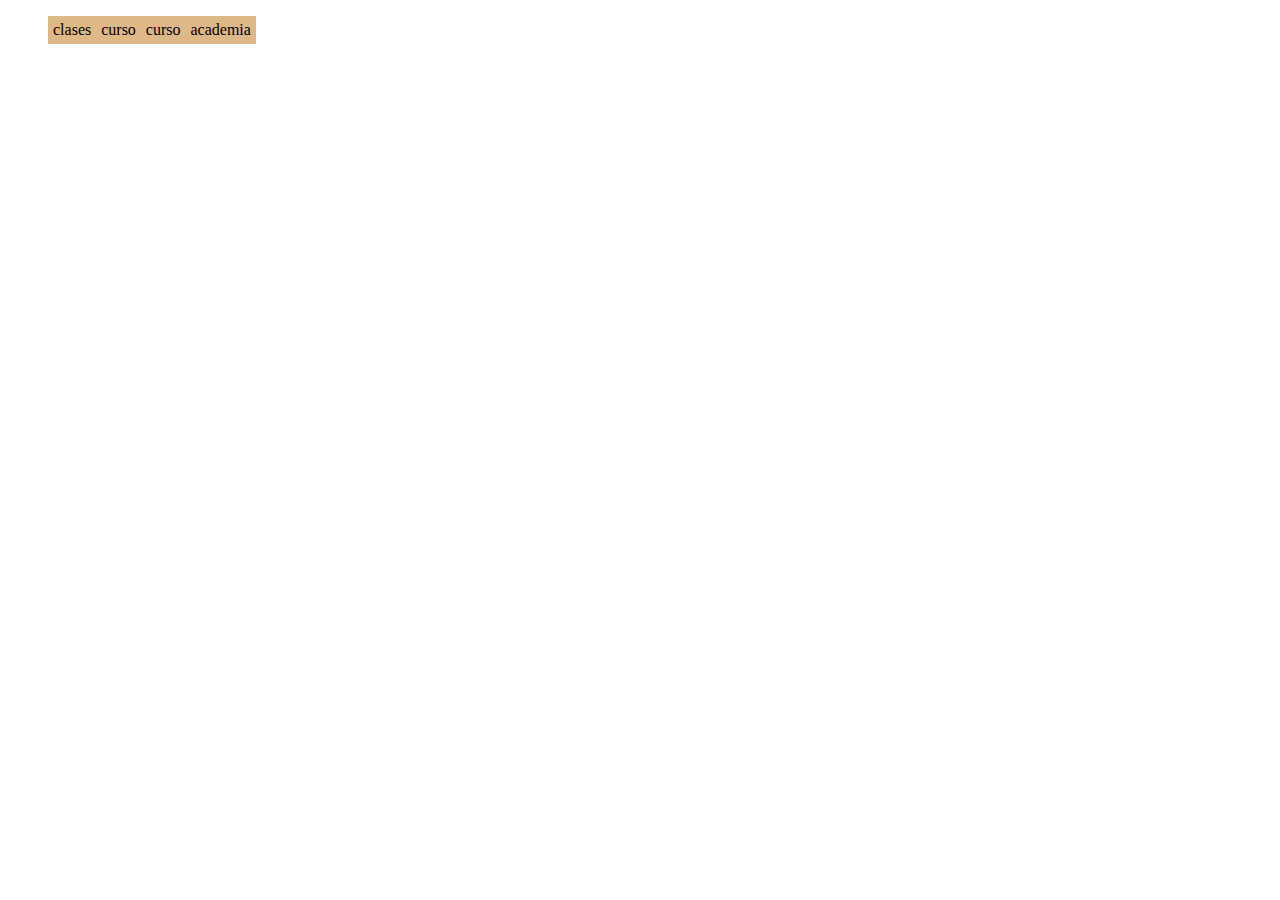
<file: barra-menu/ej1.html>
<!DOCTYPE html>
<html lang="en">
<head>
    <meta charset="UTF-8">
    <meta name="viewport" content="width=device-width, initial-scale=1.0">
    <!-- 
        link css
     -->
     <link rel="stylesheet" href="ej1.css">
    <title>Document</title>
</head>
<body>

    <!-- 
        barra menu desplegable con listas
     -->
    <ul class="primer_ul">
        <li class="clase">clases
            <ul class="desplegable_prim">
                <li>clase 1</li>
                <li>clase 1</li>
                <li>clase 1</li>
            </ul>
        </li>
        <li>curso</li>
        <li>curso</li>
        <li>academia</li>
    </ul>


</body>
</html>
</file>
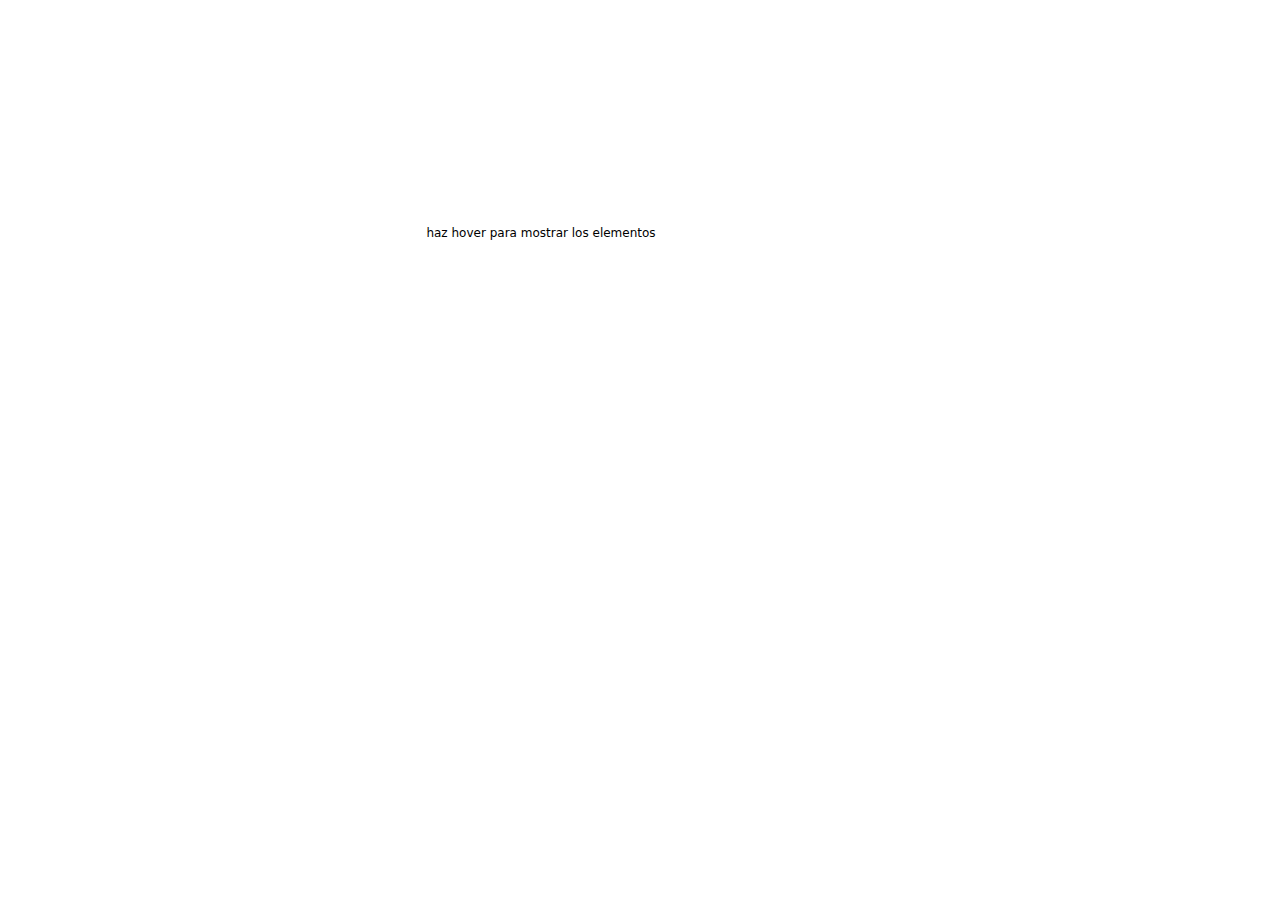
<file: carga-3p/index-2.html>
<!DOCTYPE html>
<html lang="en">
<head>
    <meta charset="UTF-8">
    <meta name="viewport" content="width=device-width, initial-scale=1.0">
    <title>Document</title>
    <link rel="stylesheet" href="index-2.css">
</head>
<body>

    <section>
        haz hover para mostrar los elementos
     <div class="pulser"></div>
     <div class="pulser"></div>
     <div class="pulser"></div>
     </section>
    
</body>
</html>
</file>
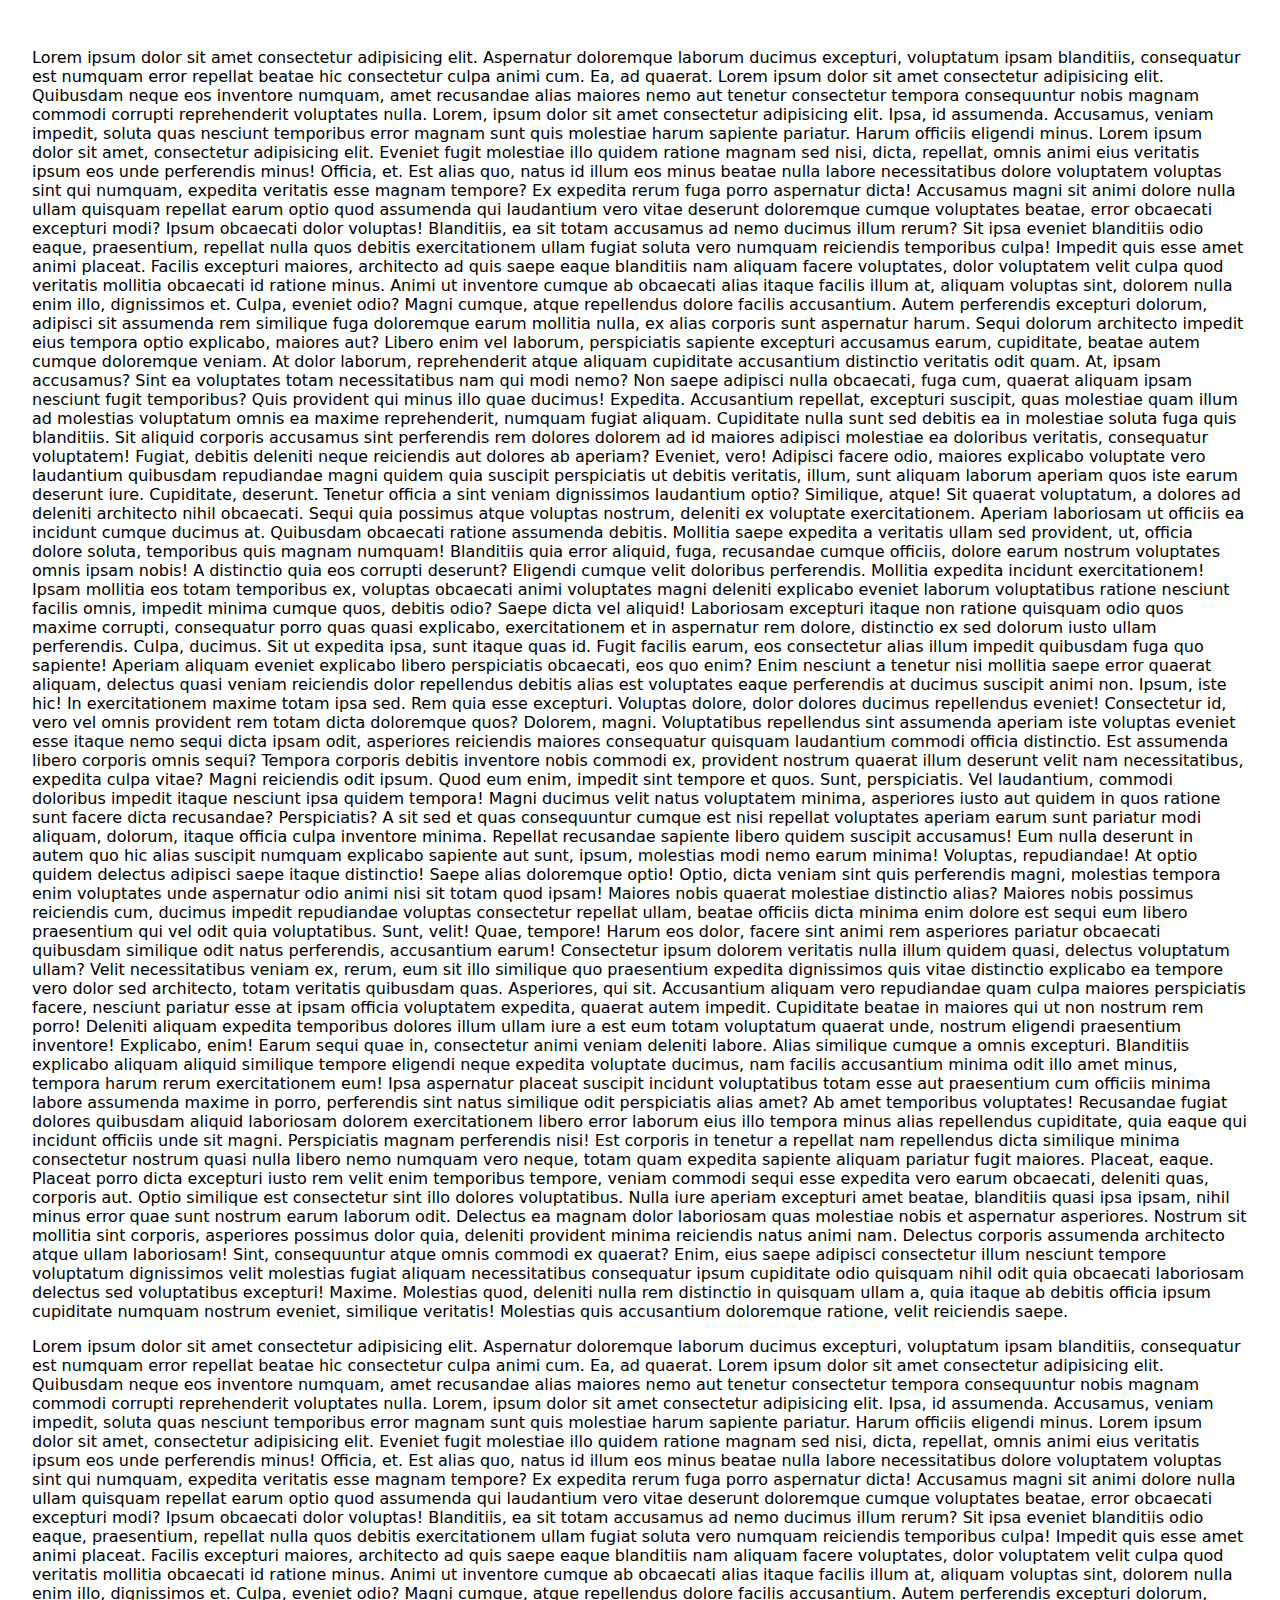
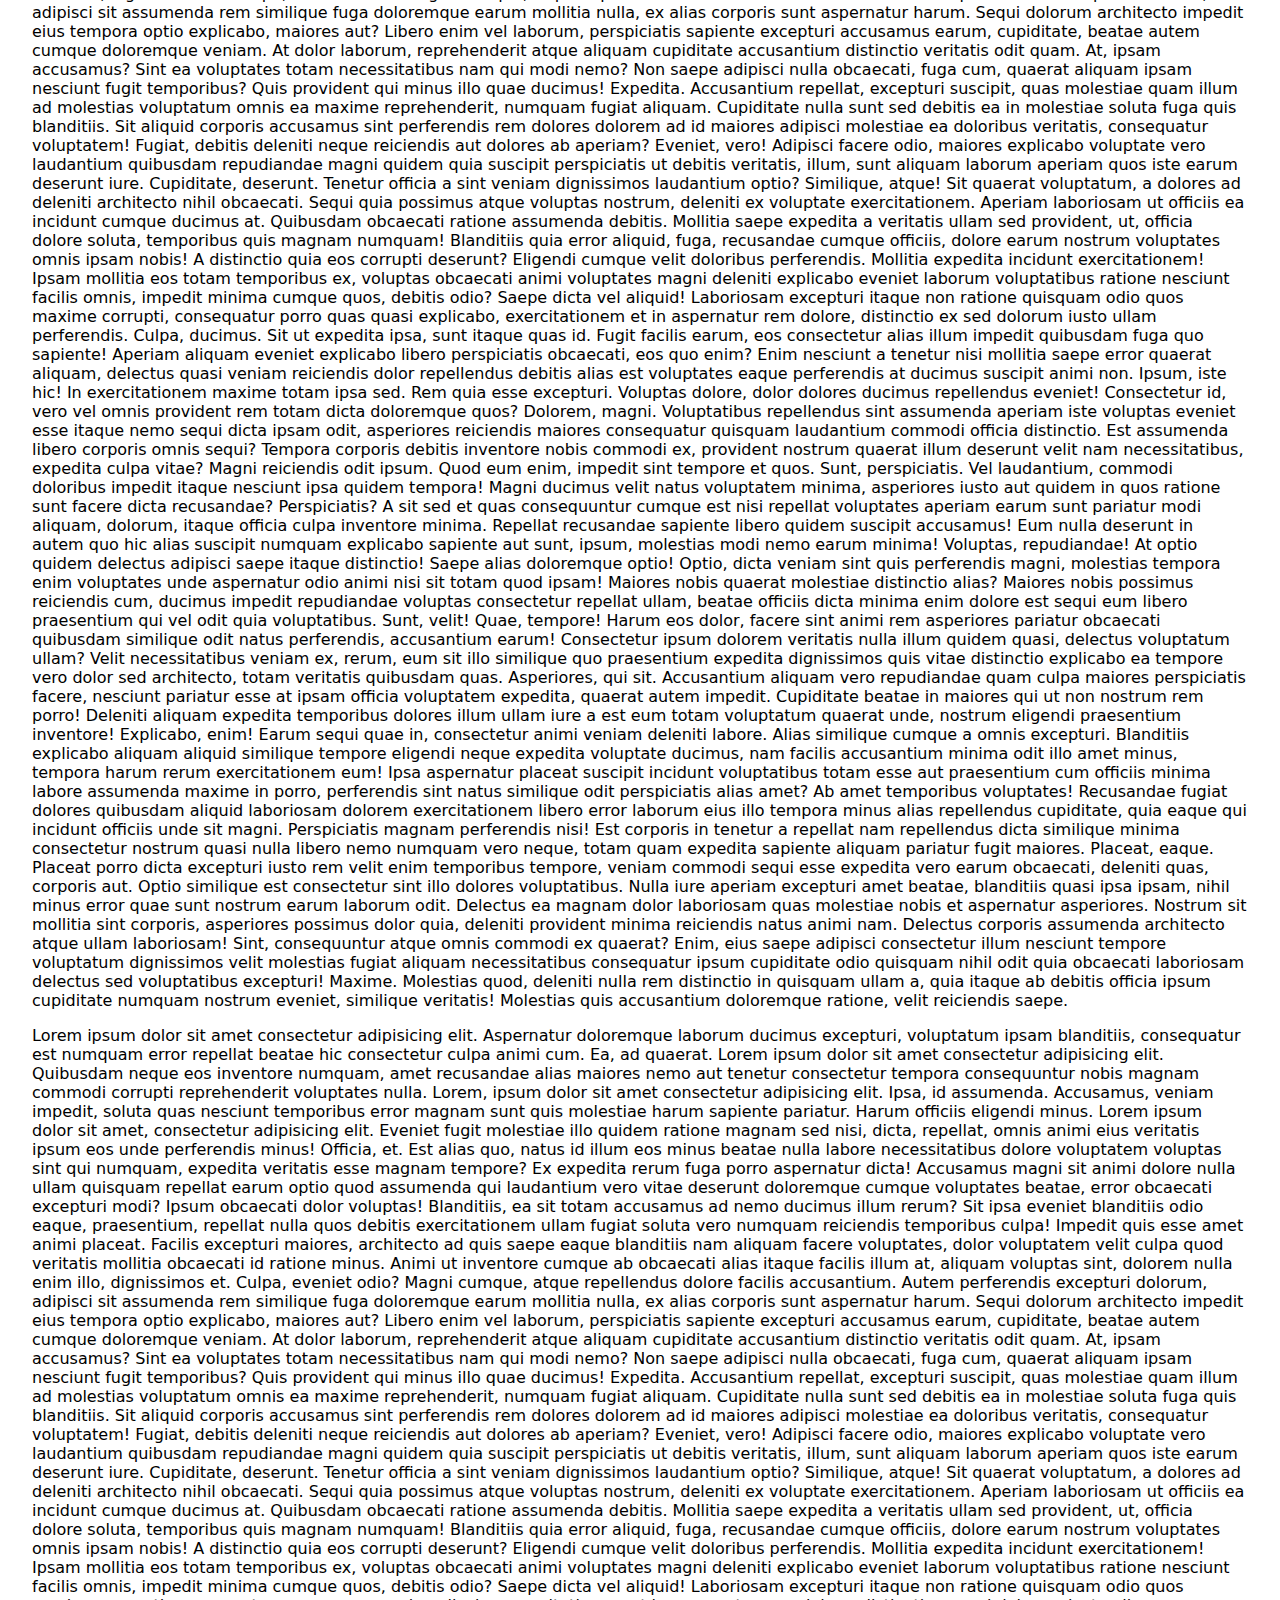
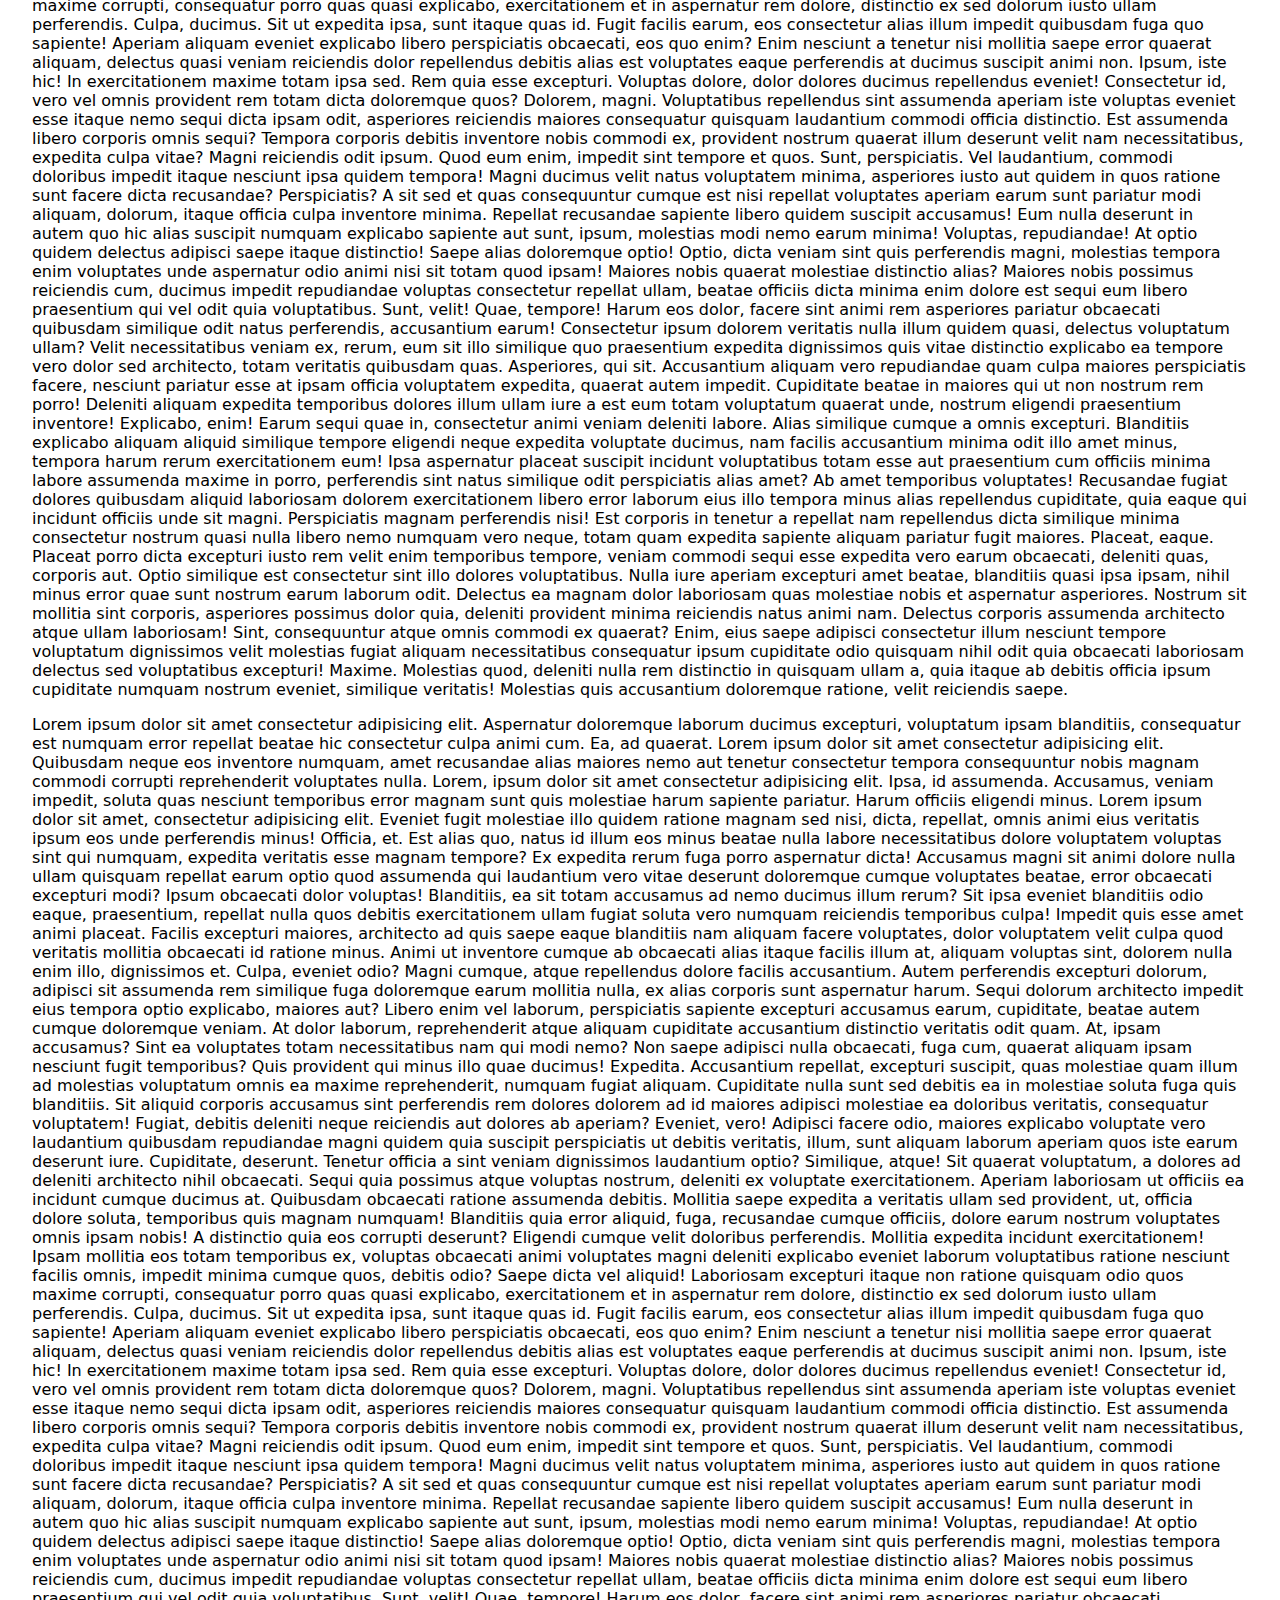
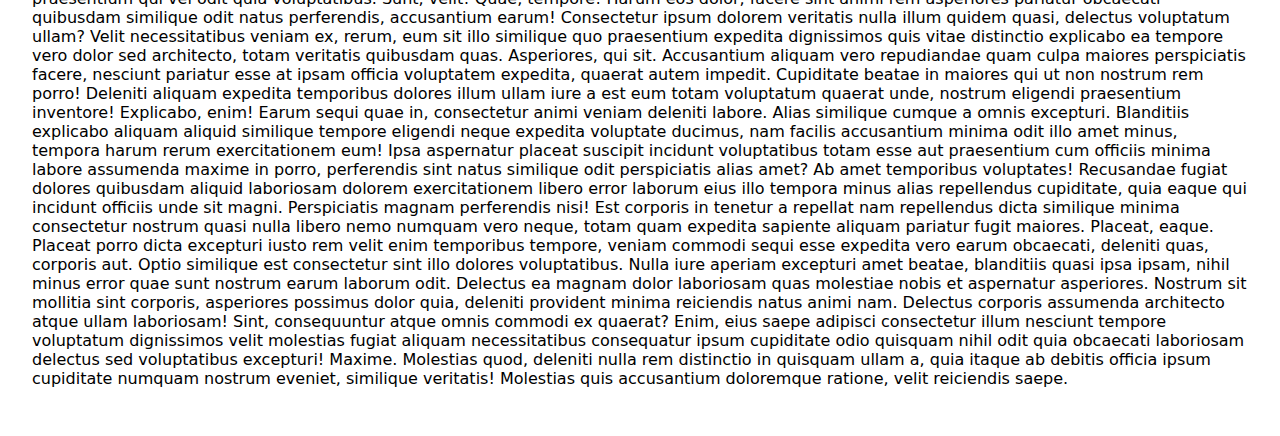
<file: scroll-lin/index-3.html>
<!DOCTYPE html>
<html lang="en">
<head>
    <meta charset="UTF-8">
    <meta name="viewport" content="width=device-width, initial-scale=1.0">
    <title>Document</title>
    <link rel="stylesheet" href="index-3.css">
</head>
<body>
    <div id="progress">

    </div>
<main>
    <p>Lorem ipsum dolor sit amet consectetur adipisicing elit. Aspernatur doloremque laborum ducimus excepturi, voluptatum ipsam blanditiis, consequatur est numquam error repellat beatae hic consectetur culpa animi cum. Ea, ad quaerat. Lorem ipsum dolor sit amet consectetur adipisicing elit. Quibusdam neque eos inventore numquam, amet recusandae alias maiores nemo aut tenetur consectetur tempora consequuntur nobis magnam commodi corrupti reprehenderit voluptates nulla. Lorem, ipsum dolor sit amet consectetur adipisicing elit. Ipsa, id assumenda. Accusamus, veniam impedit, soluta quas nesciunt temporibus error magnam sunt quis molestiae harum sapiente pariatur. Harum officiis eligendi minus. Lorem ipsum dolor sit amet, consectetur adipisicing elit. Eveniet fugit molestiae illo quidem ratione magnam sed nisi, dicta, repellat, omnis animi eius veritatis ipsum eos unde perferendis minus! Officia, et.
    Est alias quo, natus id illum eos minus beatae nulla labore necessitatibus dolore voluptatem voluptas sint qui numquam, expedita veritatis esse magnam tempore? Ex expedita rerum fuga porro aspernatur dicta!
    Accusamus magni sit animi dolore nulla ullam quisquam repellat earum optio quod assumenda qui laudantium vero vitae deserunt doloremque cumque voluptates beatae, error obcaecati excepturi modi? Ipsum obcaecati dolor voluptas!
    Blanditiis, ea sit totam accusamus ad nemo ducimus illum rerum? Sit ipsa eveniet blanditiis odio eaque, praesentium, repellat nulla quos debitis exercitationem ullam fugiat soluta vero numquam reiciendis temporibus culpa!
    Impedit quis esse amet animi placeat. Facilis excepturi maiores, architecto ad quis saepe eaque blanditiis nam aliquam facere voluptates, dolor voluptatem velit culpa quod veritatis mollitia obcaecati id ratione minus.
    Animi ut inventore cumque ab obcaecati alias itaque facilis illum at, aliquam voluptas sint, dolorem nulla enim illo, dignissimos et. Culpa, eveniet odio? Magni cumque, atque repellendus dolore facilis accusantium.
    Autem perferendis excepturi dolorum, adipisci sit assumenda rem similique fuga doloremque earum mollitia nulla, ex alias corporis sunt aspernatur harum. Sequi dolorum architecto impedit eius tempora optio explicabo, maiores aut?
    Libero enim vel laborum, perspiciatis sapiente excepturi accusamus earum, cupiditate, beatae autem cumque doloremque veniam. At dolor laborum, reprehenderit atque aliquam cupiditate accusantium distinctio veritatis odit quam. At, ipsam accusamus?
    Sint ea voluptates totam necessitatibus nam qui modi nemo? Non saepe adipisci nulla obcaecati, fuga cum, quaerat aliquam ipsam nesciunt fugit temporibus? Quis provident qui minus illo quae ducimus! Expedita.
    Accusantium repellat, excepturi suscipit, quas molestiae quam illum ad molestias voluptatum omnis ea maxime reprehenderit, numquam fugiat aliquam. Cupiditate nulla sunt sed debitis ea in molestiae soluta fuga quis blanditiis.
    Sit aliquid corporis accusamus sint perferendis rem dolores dolorem ad id maiores adipisci molestiae ea doloribus veritatis, consequatur voluptatem! Fugiat, debitis deleniti neque reiciendis aut dolores ab aperiam? Eveniet, vero!
    Adipisci facere odio, maiores explicabo voluptate vero laudantium quibusdam repudiandae magni quidem quia suscipit perspiciatis ut debitis veritatis, illum, sunt aliquam laborum aperiam quos iste earum deserunt iure. Cupiditate, deserunt.
    Tenetur officia a sint veniam dignissimos laudantium optio? Similique, atque! Sit quaerat voluptatum, a dolores ad deleniti architecto nihil obcaecati. Sequi quia possimus atque voluptas nostrum, deleniti ex voluptate exercitationem.
    Aperiam laboriosam ut officiis ea incidunt cumque ducimus at. Quibusdam obcaecati ratione assumenda debitis. Mollitia saepe expedita a veritatis ullam sed provident, ut, officia dolore soluta, temporibus quis magnam numquam!
    Blanditiis quia error aliquid, fuga, recusandae cumque officiis, dolore earum nostrum voluptates omnis ipsam nobis! A distinctio quia eos corrupti deserunt? Eligendi cumque velit doloribus perferendis. Mollitia expedita incidunt exercitationem!
    Ipsam mollitia eos totam temporibus ex, voluptas obcaecati animi voluptates magni deleniti explicabo eveniet laborum voluptatibus ratione nesciunt facilis omnis, impedit minima cumque quos, debitis odio? Saepe dicta vel aliquid!
    Laboriosam excepturi itaque non ratione quisquam odio quos maxime corrupti, consequatur porro quas quasi explicabo, exercitationem et in aspernatur rem dolore, distinctio ex sed dolorum iusto ullam perferendis. Culpa, ducimus.
    Sit ut expedita ipsa, sunt itaque quas id. Fugit facilis earum, eos consectetur alias illum impedit quibusdam fuga quo sapiente! Aperiam aliquam eveniet explicabo libero perspiciatis obcaecati, eos quo enim?
    Enim nesciunt a tenetur nisi mollitia saepe error quaerat aliquam, delectus quasi veniam reiciendis dolor repellendus debitis alias est voluptates eaque perferendis at ducimus suscipit animi non. Ipsum, iste hic!
    In exercitationem maxime totam ipsa sed. Rem quia esse excepturi. Voluptas dolore, dolor dolores ducimus repellendus eveniet! Consectetur id, vero vel omnis provident rem totam dicta doloremque quos? Dolorem, magni.
    Voluptatibus repellendus sint assumenda aperiam iste voluptas eveniet esse itaque nemo sequi dicta ipsam odit, asperiores reiciendis maiores consequatur quisquam laudantium commodi officia distinctio. Est assumenda libero corporis omnis sequi?
    Tempora corporis debitis inventore nobis commodi ex, provident nostrum quaerat illum deserunt velit nam necessitatibus, expedita culpa vitae? Magni reiciendis odit ipsum. Quod eum enim, impedit sint tempore et quos.
    Sunt, perspiciatis. Vel laudantium, commodi doloribus impedit itaque nesciunt ipsa quidem tempora! Magni ducimus velit natus voluptatem minima, asperiores iusto aut quidem in quos ratione sunt facere dicta recusandae? Perspiciatis?
    A sit sed et quas consequuntur cumque est nisi repellat voluptates aperiam earum sunt pariatur modi aliquam, dolorum, itaque officia culpa inventore minima. Repellat recusandae sapiente libero quidem suscipit accusamus!
    Eum nulla deserunt in autem quo hic alias suscipit numquam explicabo sapiente aut sunt, ipsum, molestias modi nemo earum minima! Voluptas, repudiandae! At optio quidem delectus adipisci saepe itaque distinctio!
    Saepe alias doloremque optio! Optio, dicta veniam sint quis perferendis magni, molestias tempora enim voluptates unde aspernatur odio animi nisi sit totam quod ipsam! Maiores nobis quaerat molestiae distinctio alias?
    Maiores nobis possimus reiciendis cum, ducimus impedit repudiandae voluptas consectetur repellat ullam, beatae officiis dicta minima enim dolore est sequi eum libero praesentium qui vel odit quia voluptatibus. Sunt, velit!
    Quae, tempore! Harum eos dolor, facere sint animi rem asperiores pariatur obcaecati quibusdam similique odit natus perferendis, accusantium earum! Consectetur ipsum dolorem veritatis nulla illum quidem quasi, delectus voluptatum ullam?
    Velit necessitatibus veniam ex, rerum, eum sit illo similique quo praesentium expedita dignissimos quis vitae distinctio explicabo ea tempore vero dolor sed architecto, totam veritatis quibusdam quas. Asperiores, qui sit.
    Accusantium aliquam vero repudiandae quam culpa maiores perspiciatis facere, nesciunt pariatur esse at ipsam officia voluptatem expedita, quaerat autem impedit. Cupiditate beatae in maiores qui ut non nostrum rem porro!
    Deleniti aliquam expedita temporibus dolores illum ullam iure a est eum totam voluptatum quaerat unde, nostrum eligendi praesentium inventore! Explicabo, enim! Earum sequi quae in, consectetur animi veniam deleniti labore.
    Alias similique cumque a omnis excepturi. Blanditiis explicabo aliquam aliquid similique tempore eligendi neque expedita voluptate ducimus, nam facilis accusantium minima odit illo amet minus, tempora harum rerum exercitationem eum!
    Ipsa aspernatur placeat suscipit incidunt voluptatibus totam esse aut praesentium cum officiis minima labore assumenda maxime in porro, perferendis sint natus similique odit perspiciatis alias amet? Ab amet temporibus voluptates!
    Recusandae fugiat dolores quibusdam aliquid laboriosam dolorem exercitationem libero error laborum eius illo tempora minus alias repellendus cupiditate, quia eaque qui incidunt officiis unde sit magni. Perspiciatis magnam perferendis nisi!
    Est corporis in tenetur a repellat nam repellendus dicta similique minima consectetur nostrum quasi nulla libero nemo numquam vero neque, totam quam expedita sapiente aliquam pariatur fugit maiores. Placeat, eaque.
    Placeat porro dicta excepturi iusto rem velit enim temporibus tempore, veniam commodi sequi esse expedita vero earum obcaecati, deleniti quas, corporis aut. Optio similique est consectetur sint illo dolores voluptatibus.
    Nulla iure aperiam excepturi amet beatae, blanditiis quasi ipsa ipsam, nihil minus error quae sunt nostrum earum laborum odit. Delectus ea magnam dolor laboriosam quas molestiae nobis et aspernatur asperiores.
    Nostrum sit mollitia sint corporis, asperiores possimus dolor quia, deleniti provident minima reiciendis natus animi nam. Delectus corporis assumenda architecto atque ullam laboriosam! Sint, consequuntur atque omnis commodi ex quaerat?
    Enim, eius saepe adipisci consectetur illum nesciunt tempore voluptatum dignissimos velit molestias fugiat aliquam necessitatibus consequatur ipsum cupiditate odio quisquam nihil odit quia obcaecati laboriosam delectus sed voluptatibus excepturi! Maxime.
    Molestias quod, deleniti nulla rem distinctio in quisquam ullam a, quia itaque ab debitis officia ipsum cupiditate numquam nostrum eveniet, similique veritatis! Molestias quis accusantium doloremque ratione, velit reiciendis saepe.</p>
    <p>Lorem ipsum dolor sit amet consectetur adipisicing elit. Aspernatur doloremque laborum ducimus excepturi, voluptatum ipsam blanditiis, consequatur est numquam error repellat beatae hic consectetur culpa animi cum. Ea, ad quaerat. Lorem ipsum dolor sit amet consectetur adipisicing elit. Quibusdam neque eos inventore numquam, amet recusandae alias maiores nemo aut tenetur consectetur tempora consequuntur nobis magnam commodi corrupti reprehenderit voluptates nulla. Lorem, ipsum dolor sit amet consectetur adipisicing elit. Ipsa, id assumenda. Accusamus, veniam impedit, soluta quas nesciunt temporibus error magnam sunt quis molestiae harum sapiente pariatur. Harum officiis eligendi minus. Lorem ipsum dolor sit amet, consectetur adipisicing elit. Eveniet fugit molestiae illo quidem ratione magnam sed nisi, dicta, repellat, omnis animi eius veritatis ipsum eos unde perferendis minus! Officia, et.
    Est alias quo, natus id illum eos minus beatae nulla labore necessitatibus dolore voluptatem voluptas sint qui numquam, expedita veritatis esse magnam tempore? Ex expedita rerum fuga porro aspernatur dicta!
    Accusamus magni sit animi dolore nulla ullam quisquam repellat earum optio quod assumenda qui laudantium vero vitae deserunt doloremque cumque voluptates beatae, error obcaecati excepturi modi? Ipsum obcaecati dolor voluptas!
    Blanditiis, ea sit totam accusamus ad nemo ducimus illum rerum? Sit ipsa eveniet blanditiis odio eaque, praesentium, repellat nulla quos debitis exercitationem ullam fugiat soluta vero numquam reiciendis temporibus culpa!
    Impedit quis esse amet animi placeat. Facilis excepturi maiores, architecto ad quis saepe eaque blanditiis nam aliquam facere voluptates, dolor voluptatem velit culpa quod veritatis mollitia obcaecati id ratione minus.
    Animi ut inventore cumque ab obcaecati alias itaque facilis illum at, aliquam voluptas sint, dolorem nulla enim illo, dignissimos et. Culpa, eveniet odio? Magni cumque, atque repellendus dolore facilis accusantium.
    Autem perferendis excepturi dolorum, adipisci sit assumenda rem similique fuga doloremque earum mollitia nulla, ex alias corporis sunt aspernatur harum. Sequi dolorum architecto impedit eius tempora optio explicabo, maiores aut?
    Libero enim vel laborum, perspiciatis sapiente excepturi accusamus earum, cupiditate, beatae autem cumque doloremque veniam. At dolor laborum, reprehenderit atque aliquam cupiditate accusantium distinctio veritatis odit quam. At, ipsam accusamus?
    Sint ea voluptates totam necessitatibus nam qui modi nemo? Non saepe adipisci nulla obcaecati, fuga cum, quaerat aliquam ipsam nesciunt fugit temporibus? Quis provident qui minus illo quae ducimus! Expedita.
    Accusantium repellat, excepturi suscipit, quas molestiae quam illum ad molestias voluptatum omnis ea maxime reprehenderit, numquam fugiat aliquam. Cupiditate nulla sunt sed debitis ea in molestiae soluta fuga quis blanditiis.
    Sit aliquid corporis accusamus sint perferendis rem dolores dolorem ad id maiores adipisci molestiae ea doloribus veritatis, consequatur voluptatem! Fugiat, debitis deleniti neque reiciendis aut dolores ab aperiam? Eveniet, vero!
    Adipisci facere odio, maiores explicabo voluptate vero laudantium quibusdam repudiandae magni quidem quia suscipit perspiciatis ut debitis veritatis, illum, sunt aliquam laborum aperiam quos iste earum deserunt iure. Cupiditate, deserunt.
    Tenetur officia a sint veniam dignissimos laudantium optio? Similique, atque! Sit quaerat voluptatum, a dolores ad deleniti architecto nihil obcaecati. Sequi quia possimus atque voluptas nostrum, deleniti ex voluptate exercitationem.
    Aperiam laboriosam ut officiis ea incidunt cumque ducimus at. Quibusdam obcaecati ratione assumenda debitis. Mollitia saepe expedita a veritatis ullam sed provident, ut, officia dolore soluta, temporibus quis magnam numquam!
    Blanditiis quia error aliquid, fuga, recusandae cumque officiis, dolore earum nostrum voluptates omnis ipsam nobis! A distinctio quia eos corrupti deserunt? Eligendi cumque velit doloribus perferendis. Mollitia expedita incidunt exercitationem!
    Ipsam mollitia eos totam temporibus ex, voluptas obcaecati animi voluptates magni deleniti explicabo eveniet laborum voluptatibus ratione nesciunt facilis omnis, impedit minima cumque quos, debitis odio? Saepe dicta vel aliquid!
    Laboriosam excepturi itaque non ratione quisquam odio quos maxime corrupti, consequatur porro quas quasi explicabo, exercitationem et in aspernatur rem dolore, distinctio ex sed dolorum iusto ullam perferendis. Culpa, ducimus.
    Sit ut expedita ipsa, sunt itaque quas id. Fugit facilis earum, eos consectetur alias illum impedit quibusdam fuga quo sapiente! Aperiam aliquam eveniet explicabo libero perspiciatis obcaecati, eos quo enim?
    Enim nesciunt a tenetur nisi mollitia saepe error quaerat aliquam, delectus quasi veniam reiciendis dolor repellendus debitis alias est voluptates eaque perferendis at ducimus suscipit animi non. Ipsum, iste hic!
    In exercitationem maxime totam ipsa sed. Rem quia esse excepturi. Voluptas dolore, dolor dolores ducimus repellendus eveniet! Consectetur id, vero vel omnis provident rem totam dicta doloremque quos? Dolorem, magni.
    Voluptatibus repellendus sint assumenda aperiam iste voluptas eveniet esse itaque nemo sequi dicta ipsam odit, asperiores reiciendis maiores consequatur quisquam laudantium commodi officia distinctio. Est assumenda libero corporis omnis sequi?
    Tempora corporis debitis inventore nobis commodi ex, provident nostrum quaerat illum deserunt velit nam necessitatibus, expedita culpa vitae? Magni reiciendis odit ipsum. Quod eum enim, impedit sint tempore et quos.
    Sunt, perspiciatis. Vel laudantium, commodi doloribus impedit itaque nesciunt ipsa quidem tempora! Magni ducimus velit natus voluptatem minima, asperiores iusto aut quidem in quos ratione sunt facere dicta recusandae? Perspiciatis?
    A sit sed et quas consequuntur cumque est nisi repellat voluptates aperiam earum sunt pariatur modi aliquam, dolorum, itaque officia culpa inventore minima. Repellat recusandae sapiente libero quidem suscipit accusamus!
    Eum nulla deserunt in autem quo hic alias suscipit numquam explicabo sapiente aut sunt, ipsum, molestias modi nemo earum minima! Voluptas, repudiandae! At optio quidem delectus adipisci saepe itaque distinctio!
    Saepe alias doloremque optio! Optio, dicta veniam sint quis perferendis magni, molestias tempora enim voluptates unde aspernatur odio animi nisi sit totam quod ipsam! Maiores nobis quaerat molestiae distinctio alias?
    Maiores nobis possimus reiciendis cum, ducimus impedit repudiandae voluptas consectetur repellat ullam, beatae officiis dicta minima enim dolore est sequi eum libero praesentium qui vel odit quia voluptatibus. Sunt, velit!
    Quae, tempore! Harum eos dolor, facere sint animi rem asperiores pariatur obcaecati quibusdam similique odit natus perferendis, accusantium earum! Consectetur ipsum dolorem veritatis nulla illum quidem quasi, delectus voluptatum ullam?
    Velit necessitatibus veniam ex, rerum, eum sit illo similique quo praesentium expedita dignissimos quis vitae distinctio explicabo ea tempore vero dolor sed architecto, totam veritatis quibusdam quas. Asperiores, qui sit.
    Accusantium aliquam vero repudiandae quam culpa maiores perspiciatis facere, nesciunt pariatur esse at ipsam officia voluptatem expedita, quaerat autem impedit. Cupiditate beatae in maiores qui ut non nostrum rem porro!
    Deleniti aliquam expedita temporibus dolores illum ullam iure a est eum totam voluptatum quaerat unde, nostrum eligendi praesentium inventore! Explicabo, enim! Earum sequi quae in, consectetur animi veniam deleniti labore.
    Alias similique cumque a omnis excepturi. Blanditiis explicabo aliquam aliquid similique tempore eligendi neque expedita voluptate ducimus, nam facilis accusantium minima odit illo amet minus, tempora harum rerum exercitationem eum!
    Ipsa aspernatur placeat suscipit incidunt voluptatibus totam esse aut praesentium cum officiis minima labore assumenda maxime in porro, perferendis sint natus similique odit perspiciatis alias amet? Ab amet temporibus voluptates!
    Recusandae fugiat dolores quibusdam aliquid laboriosam dolorem exercitationem libero error laborum eius illo tempora minus alias repellendus cupiditate, quia eaque qui incidunt officiis unde sit magni. Perspiciatis magnam perferendis nisi!
    Est corporis in tenetur a repellat nam repellendus dicta similique minima consectetur nostrum quasi nulla libero nemo numquam vero neque, totam quam expedita sapiente aliquam pariatur fugit maiores. Placeat, eaque.
    Placeat porro dicta excepturi iusto rem velit enim temporibus tempore, veniam commodi sequi esse expedita vero earum obcaecati, deleniti quas, corporis aut. Optio similique est consectetur sint illo dolores voluptatibus.
    Nulla iure aperiam excepturi amet beatae, blanditiis quasi ipsa ipsam, nihil minus error quae sunt nostrum earum laborum odit. Delectus ea magnam dolor laboriosam quas molestiae nobis et aspernatur asperiores.
    Nostrum sit mollitia sint corporis, asperiores possimus dolor quia, deleniti provident minima reiciendis natus animi nam. Delectus corporis assumenda architecto atque ullam laboriosam! Sint, consequuntur atque omnis commodi ex quaerat?
    Enim, eius saepe adipisci consectetur illum nesciunt tempore voluptatum dignissimos velit molestias fugiat aliquam necessitatibus consequatur ipsum cupiditate odio quisquam nihil odit quia obcaecati laboriosam delectus sed voluptatibus excepturi! Maxime.
    Molestias quod, deleniti nulla rem distinctio in quisquam ullam a, quia itaque ab debitis officia ipsum cupiditate numquam nostrum eveniet, similique veritatis! Molestias quis accusantium doloremque ratione, velit reiciendis saepe.</p>
    <p>Lorem ipsum dolor sit amet consectetur adipisicing elit. Aspernatur doloremque laborum ducimus excepturi, voluptatum ipsam blanditiis, consequatur est numquam error repellat beatae hic consectetur culpa animi cum. Ea, ad quaerat. Lorem ipsum dolor sit amet consectetur adipisicing elit. Quibusdam neque eos inventore numquam, amet recusandae alias maiores nemo aut tenetur consectetur tempora consequuntur nobis magnam commodi corrupti reprehenderit voluptates nulla. Lorem, ipsum dolor sit amet consectetur adipisicing elit. Ipsa, id assumenda. Accusamus, veniam impedit, soluta quas nesciunt temporibus error magnam sunt quis molestiae harum sapiente pariatur. Harum officiis eligendi minus. Lorem ipsum dolor sit amet, consectetur adipisicing elit. Eveniet fugit molestiae illo quidem ratione magnam sed nisi, dicta, repellat, omnis animi eius veritatis ipsum eos unde perferendis minus! Officia, et.
    Est alias quo, natus id illum eos minus beatae nulla labore necessitatibus dolore voluptatem voluptas sint qui numquam, expedita veritatis esse magnam tempore? Ex expedita rerum fuga porro aspernatur dicta!
    Accusamus magni sit animi dolore nulla ullam quisquam repellat earum optio quod assumenda qui laudantium vero vitae deserunt doloremque cumque voluptates beatae, error obcaecati excepturi modi? Ipsum obcaecati dolor voluptas!
    Blanditiis, ea sit totam accusamus ad nemo ducimus illum rerum? Sit ipsa eveniet blanditiis odio eaque, praesentium, repellat nulla quos debitis exercitationem ullam fugiat soluta vero numquam reiciendis temporibus culpa!
    Impedit quis esse amet animi placeat. Facilis excepturi maiores, architecto ad quis saepe eaque blanditiis nam aliquam facere voluptates, dolor voluptatem velit culpa quod veritatis mollitia obcaecati id ratione minus.
    Animi ut inventore cumque ab obcaecati alias itaque facilis illum at, aliquam voluptas sint, dolorem nulla enim illo, dignissimos et. Culpa, eveniet odio? Magni cumque, atque repellendus dolore facilis accusantium.
    Autem perferendis excepturi dolorum, adipisci sit assumenda rem similique fuga doloremque earum mollitia nulla, ex alias corporis sunt aspernatur harum. Sequi dolorum architecto impedit eius tempora optio explicabo, maiores aut?
    Libero enim vel laborum, perspiciatis sapiente excepturi accusamus earum, cupiditate, beatae autem cumque doloremque veniam. At dolor laborum, reprehenderit atque aliquam cupiditate accusantium distinctio veritatis odit quam. At, ipsam accusamus?
    Sint ea voluptates totam necessitatibus nam qui modi nemo? Non saepe adipisci nulla obcaecati, fuga cum, quaerat aliquam ipsam nesciunt fugit temporibus? Quis provident qui minus illo quae ducimus! Expedita.
    Accusantium repellat, excepturi suscipit, quas molestiae quam illum ad molestias voluptatum omnis ea maxime reprehenderit, numquam fugiat aliquam. Cupiditate nulla sunt sed debitis ea in molestiae soluta fuga quis blanditiis.
    Sit aliquid corporis accusamus sint perferendis rem dolores dolorem ad id maiores adipisci molestiae ea doloribus veritatis, consequatur voluptatem! Fugiat, debitis deleniti neque reiciendis aut dolores ab aperiam? Eveniet, vero!
    Adipisci facere odio, maiores explicabo voluptate vero laudantium quibusdam repudiandae magni quidem quia suscipit perspiciatis ut debitis veritatis, illum, sunt aliquam laborum aperiam quos iste earum deserunt iure. Cupiditate, deserunt.
    Tenetur officia a sint veniam dignissimos laudantium optio? Similique, atque! Sit quaerat voluptatum, a dolores ad deleniti architecto nihil obcaecati. Sequi quia possimus atque voluptas nostrum, deleniti ex voluptate exercitationem.
    Aperiam laboriosam ut officiis ea incidunt cumque ducimus at. Quibusdam obcaecati ratione assumenda debitis. Mollitia saepe expedita a veritatis ullam sed provident, ut, officia dolore soluta, temporibus quis magnam numquam!
    Blanditiis quia error aliquid, fuga, recusandae cumque officiis, dolore earum nostrum voluptates omnis ipsam nobis! A distinctio quia eos corrupti deserunt? Eligendi cumque velit doloribus perferendis. Mollitia expedita incidunt exercitationem!
    Ipsam mollitia eos totam temporibus ex, voluptas obcaecati animi voluptates magni deleniti explicabo eveniet laborum voluptatibus ratione nesciunt facilis omnis, impedit minima cumque quos, debitis odio? Saepe dicta vel aliquid!
    Laboriosam excepturi itaque non ratione quisquam odio quos maxime corrupti, consequatur porro quas quasi explicabo, exercitationem et in aspernatur rem dolore, distinctio ex sed dolorum iusto ullam perferendis. Culpa, ducimus.
    Sit ut expedita ipsa, sunt itaque quas id. Fugit facilis earum, eos consectetur alias illum impedit quibusdam fuga quo sapiente! Aperiam aliquam eveniet explicabo libero perspiciatis obcaecati, eos quo enim?
    Enim nesciunt a tenetur nisi mollitia saepe error quaerat aliquam, delectus quasi veniam reiciendis dolor repellendus debitis alias est voluptates eaque perferendis at ducimus suscipit animi non. Ipsum, iste hic!
    In exercitationem maxime totam ipsa sed. Rem quia esse excepturi. Voluptas dolore, dolor dolores ducimus repellendus eveniet! Consectetur id, vero vel omnis provident rem totam dicta doloremque quos? Dolorem, magni.
    Voluptatibus repellendus sint assumenda aperiam iste voluptas eveniet esse itaque nemo sequi dicta ipsam odit, asperiores reiciendis maiores consequatur quisquam laudantium commodi officia distinctio. Est assumenda libero corporis omnis sequi?
    Tempora corporis debitis inventore nobis commodi ex, provident nostrum quaerat illum deserunt velit nam necessitatibus, expedita culpa vitae? Magni reiciendis odit ipsum. Quod eum enim, impedit sint tempore et quos.
    Sunt, perspiciatis. Vel laudantium, commodi doloribus impedit itaque nesciunt ipsa quidem tempora! Magni ducimus velit natus voluptatem minima, asperiores iusto aut quidem in quos ratione sunt facere dicta recusandae? Perspiciatis?
    A sit sed et quas consequuntur cumque est nisi repellat voluptates aperiam earum sunt pariatur modi aliquam, dolorum, itaque officia culpa inventore minima. Repellat recusandae sapiente libero quidem suscipit accusamus!
    Eum nulla deserunt in autem quo hic alias suscipit numquam explicabo sapiente aut sunt, ipsum, molestias modi nemo earum minima! Voluptas, repudiandae! At optio quidem delectus adipisci saepe itaque distinctio!
    Saepe alias doloremque optio! Optio, dicta veniam sint quis perferendis magni, molestias tempora enim voluptates unde aspernatur odio animi nisi sit totam quod ipsam! Maiores nobis quaerat molestiae distinctio alias?
    Maiores nobis possimus reiciendis cum, ducimus impedit repudiandae voluptas consectetur repellat ullam, beatae officiis dicta minima enim dolore est sequi eum libero praesentium qui vel odit quia voluptatibus. Sunt, velit!
    Quae, tempore! Harum eos dolor, facere sint animi rem asperiores pariatur obcaecati quibusdam similique odit natus perferendis, accusantium earum! Consectetur ipsum dolorem veritatis nulla illum quidem quasi, delectus voluptatum ullam?
    Velit necessitatibus veniam ex, rerum, eum sit illo similique quo praesentium expedita dignissimos quis vitae distinctio explicabo ea tempore vero dolor sed architecto, totam veritatis quibusdam quas. Asperiores, qui sit.
    Accusantium aliquam vero repudiandae quam culpa maiores perspiciatis facere, nesciunt pariatur esse at ipsam officia voluptatem expedita, quaerat autem impedit. Cupiditate beatae in maiores qui ut non nostrum rem porro!
    Deleniti aliquam expedita temporibus dolores illum ullam iure a est eum totam voluptatum quaerat unde, nostrum eligendi praesentium inventore! Explicabo, enim! Earum sequi quae in, consectetur animi veniam deleniti labore.
    Alias similique cumque a omnis excepturi. Blanditiis explicabo aliquam aliquid similique tempore eligendi neque expedita voluptate ducimus, nam facilis accusantium minima odit illo amet minus, tempora harum rerum exercitationem eum!
    Ipsa aspernatur placeat suscipit incidunt voluptatibus totam esse aut praesentium cum officiis minima labore assumenda maxime in porro, perferendis sint natus similique odit perspiciatis alias amet? Ab amet temporibus voluptates!
    Recusandae fugiat dolores quibusdam aliquid laboriosam dolorem exercitationem libero error laborum eius illo tempora minus alias repellendus cupiditate, quia eaque qui incidunt officiis unde sit magni. Perspiciatis magnam perferendis nisi!
    Est corporis in tenetur a repellat nam repellendus dicta similique minima consectetur nostrum quasi nulla libero nemo numquam vero neque, totam quam expedita sapiente aliquam pariatur fugit maiores. Placeat, eaque.
    Placeat porro dicta excepturi iusto rem velit enim temporibus tempore, veniam commodi sequi esse expedita vero earum obcaecati, deleniti quas, corporis aut. Optio similique est consectetur sint illo dolores voluptatibus.
    Nulla iure aperiam excepturi amet beatae, blanditiis quasi ipsa ipsam, nihil minus error quae sunt nostrum earum laborum odit. Delectus ea magnam dolor laboriosam quas molestiae nobis et aspernatur asperiores.
    Nostrum sit mollitia sint corporis, asperiores possimus dolor quia, deleniti provident minima reiciendis natus animi nam. Delectus corporis assumenda architecto atque ullam laboriosam! Sint, consequuntur atque omnis commodi ex quaerat?
    Enim, eius saepe adipisci consectetur illum nesciunt tempore voluptatum dignissimos velit molestias fugiat aliquam necessitatibus consequatur ipsum cupiditate odio quisquam nihil odit quia obcaecati laboriosam delectus sed voluptatibus excepturi! Maxime.
    Molestias quod, deleniti nulla rem distinctio in quisquam ullam a, quia itaque ab debitis officia ipsum cupiditate numquam nostrum eveniet, similique veritatis! Molestias quis accusantium doloremque ratione, velit reiciendis saepe.</p>
    <p>Lorem ipsum dolor sit amet consectetur adipisicing elit. Aspernatur doloremque laborum ducimus excepturi, voluptatum ipsam blanditiis, consequatur est numquam error repellat beatae hic consectetur culpa animi cum. Ea, ad quaerat. Lorem ipsum dolor sit amet consectetur adipisicing elit. Quibusdam neque eos inventore numquam, amet recusandae alias maiores nemo aut tenetur consectetur tempora consequuntur nobis magnam commodi corrupti reprehenderit voluptates nulla. Lorem, ipsum dolor sit amet consectetur adipisicing elit. Ipsa, id assumenda. Accusamus, veniam impedit, soluta quas nesciunt temporibus error magnam sunt quis molestiae harum sapiente pariatur. Harum officiis eligendi minus. Lorem ipsum dolor sit amet, consectetur adipisicing elit. Eveniet fugit molestiae illo quidem ratione magnam sed nisi, dicta, repellat, omnis animi eius veritatis ipsum eos unde perferendis minus! Officia, et.
    Est alias quo, natus id illum eos minus beatae nulla labore necessitatibus dolore voluptatem voluptas sint qui numquam, expedita veritatis esse magnam tempore? Ex expedita rerum fuga porro aspernatur dicta!
    Accusamus magni sit animi dolore nulla ullam quisquam repellat earum optio quod assumenda qui laudantium vero vitae deserunt doloremque cumque voluptates beatae, error obcaecati excepturi modi? Ipsum obcaecati dolor voluptas!
    Blanditiis, ea sit totam accusamus ad nemo ducimus illum rerum? Sit ipsa eveniet blanditiis odio eaque, praesentium, repellat nulla quos debitis exercitationem ullam fugiat soluta vero numquam reiciendis temporibus culpa!
    Impedit quis esse amet animi placeat. Facilis excepturi maiores, architecto ad quis saepe eaque blanditiis nam aliquam facere voluptates, dolor voluptatem velit culpa quod veritatis mollitia obcaecati id ratione minus.
    Animi ut inventore cumque ab obcaecati alias itaque facilis illum at, aliquam voluptas sint, dolorem nulla enim illo, dignissimos et. Culpa, eveniet odio? Magni cumque, atque repellendus dolore facilis accusantium.
    Autem perferendis excepturi dolorum, adipisci sit assumenda rem similique fuga doloremque earum mollitia nulla, ex alias corporis sunt aspernatur harum. Sequi dolorum architecto impedit eius tempora optio explicabo, maiores aut?
    Libero enim vel laborum, perspiciatis sapiente excepturi accusamus earum, cupiditate, beatae autem cumque doloremque veniam. At dolor laborum, reprehenderit atque aliquam cupiditate accusantium distinctio veritatis odit quam. At, ipsam accusamus?
    Sint ea voluptates totam necessitatibus nam qui modi nemo? Non saepe adipisci nulla obcaecati, fuga cum, quaerat aliquam ipsam nesciunt fugit temporibus? Quis provident qui minus illo quae ducimus! Expedita.
    Accusantium repellat, excepturi suscipit, quas molestiae quam illum ad molestias voluptatum omnis ea maxime reprehenderit, numquam fugiat aliquam. Cupiditate nulla sunt sed debitis ea in molestiae soluta fuga quis blanditiis.
    Sit aliquid corporis accusamus sint perferendis rem dolores dolorem ad id maiores adipisci molestiae ea doloribus veritatis, consequatur voluptatem! Fugiat, debitis deleniti neque reiciendis aut dolores ab aperiam? Eveniet, vero!
    Adipisci facere odio, maiores explicabo voluptate vero laudantium quibusdam repudiandae magni quidem quia suscipit perspiciatis ut debitis veritatis, illum, sunt aliquam laborum aperiam quos iste earum deserunt iure. Cupiditate, deserunt.
    Tenetur officia a sint veniam dignissimos laudantium optio? Similique, atque! Sit quaerat voluptatum, a dolores ad deleniti architecto nihil obcaecati. Sequi quia possimus atque voluptas nostrum, deleniti ex voluptate exercitationem.
    Aperiam laboriosam ut officiis ea incidunt cumque ducimus at. Quibusdam obcaecati ratione assumenda debitis. Mollitia saepe expedita a veritatis ullam sed provident, ut, officia dolore soluta, temporibus quis magnam numquam!
    Blanditiis quia error aliquid, fuga, recusandae cumque officiis, dolore earum nostrum voluptates omnis ipsam nobis! A distinctio quia eos corrupti deserunt? Eligendi cumque velit doloribus perferendis. Mollitia expedita incidunt exercitationem!
    Ipsam mollitia eos totam temporibus ex, voluptas obcaecati animi voluptates magni deleniti explicabo eveniet laborum voluptatibus ratione nesciunt facilis omnis, impedit minima cumque quos, debitis odio? Saepe dicta vel aliquid!
    Laboriosam excepturi itaque non ratione quisquam odio quos maxime corrupti, consequatur porro quas quasi explicabo, exercitationem et in aspernatur rem dolore, distinctio ex sed dolorum iusto ullam perferendis. Culpa, ducimus.
    Sit ut expedita ipsa, sunt itaque quas id. Fugit facilis earum, eos consectetur alias illum impedit quibusdam fuga quo sapiente! Aperiam aliquam eveniet explicabo libero perspiciatis obcaecati, eos quo enim?
    Enim nesciunt a tenetur nisi mollitia saepe error quaerat aliquam, delectus quasi veniam reiciendis dolor repellendus debitis alias est voluptates eaque perferendis at ducimus suscipit animi non. Ipsum, iste hic!
    In exercitationem maxime totam ipsa sed. Rem quia esse excepturi. Voluptas dolore, dolor dolores ducimus repellendus eveniet! Consectetur id, vero vel omnis provident rem totam dicta doloremque quos? Dolorem, magni.
    Voluptatibus repellendus sint assumenda aperiam iste voluptas eveniet esse itaque nemo sequi dicta ipsam odit, asperiores reiciendis maiores consequatur quisquam laudantium commodi officia distinctio. Est assumenda libero corporis omnis sequi?
    Tempora corporis debitis inventore nobis commodi ex, provident nostrum quaerat illum deserunt velit nam necessitatibus, expedita culpa vitae? Magni reiciendis odit ipsum. Quod eum enim, impedit sint tempore et quos.
    Sunt, perspiciatis. Vel laudantium, commodi doloribus impedit itaque nesciunt ipsa quidem tempora! Magni ducimus velit natus voluptatem minima, asperiores iusto aut quidem in quos ratione sunt facere dicta recusandae? Perspiciatis?
    A sit sed et quas consequuntur cumque est nisi repellat voluptates aperiam earum sunt pariatur modi aliquam, dolorum, itaque officia culpa inventore minima. Repellat recusandae sapiente libero quidem suscipit accusamus!
    Eum nulla deserunt in autem quo hic alias suscipit numquam explicabo sapiente aut sunt, ipsum, molestias modi nemo earum minima! Voluptas, repudiandae! At optio quidem delectus adipisci saepe itaque distinctio!
    Saepe alias doloremque optio! Optio, dicta veniam sint quis perferendis magni, molestias tempora enim voluptates unde aspernatur odio animi nisi sit totam quod ipsam! Maiores nobis quaerat molestiae distinctio alias?
    Maiores nobis possimus reiciendis cum, ducimus impedit repudiandae voluptas consectetur repellat ullam, beatae officiis dicta minima enim dolore est sequi eum libero praesentium qui vel odit quia voluptatibus. Sunt, velit!
    Quae, tempore! Harum eos dolor, facere sint animi rem asperiores pariatur obcaecati quibusdam similique odit natus perferendis, accusantium earum! Consectetur ipsum dolorem veritatis nulla illum quidem quasi, delectus voluptatum ullam?
    Velit necessitatibus veniam ex, rerum, eum sit illo similique quo praesentium expedita dignissimos quis vitae distinctio explicabo ea tempore vero dolor sed architecto, totam veritatis quibusdam quas. Asperiores, qui sit.
    Accusantium aliquam vero repudiandae quam culpa maiores perspiciatis facere, nesciunt pariatur esse at ipsam officia voluptatem expedita, quaerat autem impedit. Cupiditate beatae in maiores qui ut non nostrum rem porro!
    Deleniti aliquam expedita temporibus dolores illum ullam iure a est eum totam voluptatum quaerat unde, nostrum eligendi praesentium inventore! Explicabo, enim! Earum sequi quae in, consectetur animi veniam deleniti labore.
    Alias similique cumque a omnis excepturi. Blanditiis explicabo aliquam aliquid similique tempore eligendi neque expedita voluptate ducimus, nam facilis accusantium minima odit illo amet minus, tempora harum rerum exercitationem eum!
    Ipsa aspernatur placeat suscipit incidunt voluptatibus totam esse aut praesentium cum officiis minima labore assumenda maxime in porro, perferendis sint natus similique odit perspiciatis alias amet? Ab amet temporibus voluptates!
    Recusandae fugiat dolores quibusdam aliquid laboriosam dolorem exercitationem libero error laborum eius illo tempora minus alias repellendus cupiditate, quia eaque qui incidunt officiis unde sit magni. Perspiciatis magnam perferendis nisi!
    Est corporis in tenetur a repellat nam repellendus dicta similique minima consectetur nostrum quasi nulla libero nemo numquam vero neque, totam quam expedita sapiente aliquam pariatur fugit maiores. Placeat, eaque.
    Placeat porro dicta excepturi iusto rem velit enim temporibus tempore, veniam commodi sequi esse expedita vero earum obcaecati, deleniti quas, corporis aut. Optio similique est consectetur sint illo dolores voluptatibus.
    Nulla iure aperiam excepturi amet beatae, blanditiis quasi ipsa ipsam, nihil minus error quae sunt nostrum earum laborum odit. Delectus ea magnam dolor laboriosam quas molestiae nobis et aspernatur asperiores.
    Nostrum sit mollitia sint corporis, asperiores possimus dolor quia, deleniti provident minima reiciendis natus animi nam. Delectus corporis assumenda architecto atque ullam laboriosam! Sint, consequuntur atque omnis commodi ex quaerat?
    Enim, eius saepe adipisci consectetur illum nesciunt tempore voluptatum dignissimos velit molestias fugiat aliquam necessitatibus consequatur ipsum cupiditate odio quisquam nihil odit quia obcaecati laboriosam delectus sed voluptatibus excepturi! Maxime.
    Molestias quod, deleniti nulla rem distinctio in quisquam ullam a, quia itaque ab debitis officia ipsum cupiditate numquam nostrum eveniet, similique veritatis! Molestias quis accusantium doloremque ratione, velit reiciendis saepe.</p>
</main>
</body>
</html>
</file>
<file: barra-menu/ej1.css>
.primer_ul{
    display: flex;
}

.primer_ul li{
    background-color: burlywood;
    list-style: none;
    padding: 5px;
}

.desplegable_prim{
    display: none;
}

.clase:hover > .desplegable_prim{
    display: block;
    padding: 0;
}
</file>
<file: carga-3p/index-2.css>
.pulser{
    width: 50px;
    height: 50px;
    background-color:  blue;
    border-radius: 100%;
    position: relative;
    transition-duration: 2s;
    transition-timing-function: ease;
    opacity: 0;
}

section{
    display: flex;
    gap: 16px;
    justify-content: center;
    align-items: center;
}

section:hover .pulser{
    opacity: 1;
}

body{
    display: grid;
    place-content: center;
    min-height: 50vh;
    font-family: system-ui, -apple-system, BlinkMacSystemFont, 'Segoe UI', Roboto, Oxygen, Ubuntu, Cantarell, 'Open Sans', 'Helvetica Neue', sans-serif;
    font-size: 12px;
}



/* cascadas para hacerlo mas visual */
.pulser:first-child{
    transition-delay: 0s;
}

.pulser:nth-child(2){
    transition-delay: 300ms;
}

.pulser:nth-child(3){
    transition-delay: 600ms;
}
</file>
<file: scroll-lin/index-3.css>
body{
    font-family: system-ui, -apple-system, BlinkMacSystemFont, 'Segoe UI', Roboto, Oxygen, Ubuntu, Cantarell, 'Open Sans', 'Helvetica Neue', sans-serif;
    margin: 0;
}

main{
    padding: 32px;
}

#progress{
    position: fixed;
    top: 0;
    width: 0%;
    background: red;
    height: 1em;

    animation: progress-grow auto linear;
    animation-timeline: scroll(root block);
}

@keyframes progress-grow{
    from{
        width: 0%;
    }
    to{
        width: 100%;
    }
}
</file>
